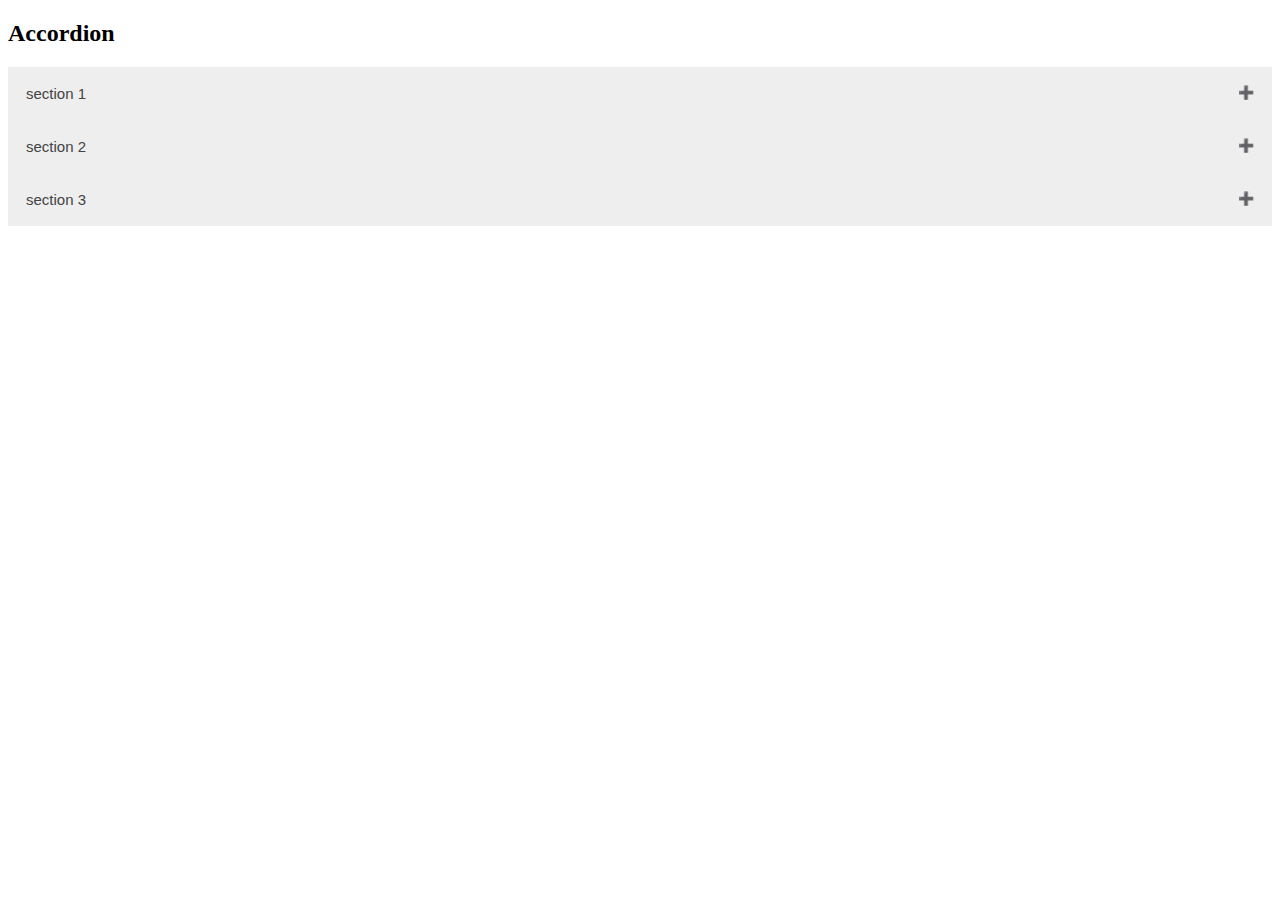
<file: accordion/index.html>
<!DOCTYPE html>
<html lang="en">
<head>
    <meta charset="UTF-8">
    <meta name="viewport" content="width=device-width, initial-scale=1.0">
    <title>Accordion</title>
    <link rel="stylesheet" href="style.css">
</head>
<body>
    <h2>Accordion</h2>
    <button class="accordion">section 1</button>
    <div class="panel">
        <p>Lorem ipsum, dolor sit amet consectetur adipisicing elit. Facere recusandae a accusamus harum in quam incidunt facilis maiores nam totam. Facilis saepe a officiis libero quia placeat porro maxime ut.</p>
    </div>

    <button class="accordion">section 2</button>
    <div class="panel">
        <p>Lorem ipsum, dolor sit amet consectetur adipisicing elit. Facere recusandae a accusamus harum in quam incidunt facilis maiores nam totam. Facilis saepe a officiis libero quia placeat porro maxime ut.</p>
    </div>

    <button class="accordion">section 3</button>
    <div class="panel">
        <p>Lorem ipsum, dolor sit amet consectetur adipisicing elit. Facere recusandae a accusamus harum in quam incidunt facilis maiores nam totam. Facilis saepe a officiis libero quia placeat porro maxime ut.</p>
    </div>

    <script src="script.js"></script>
</body>
</html>
</file>
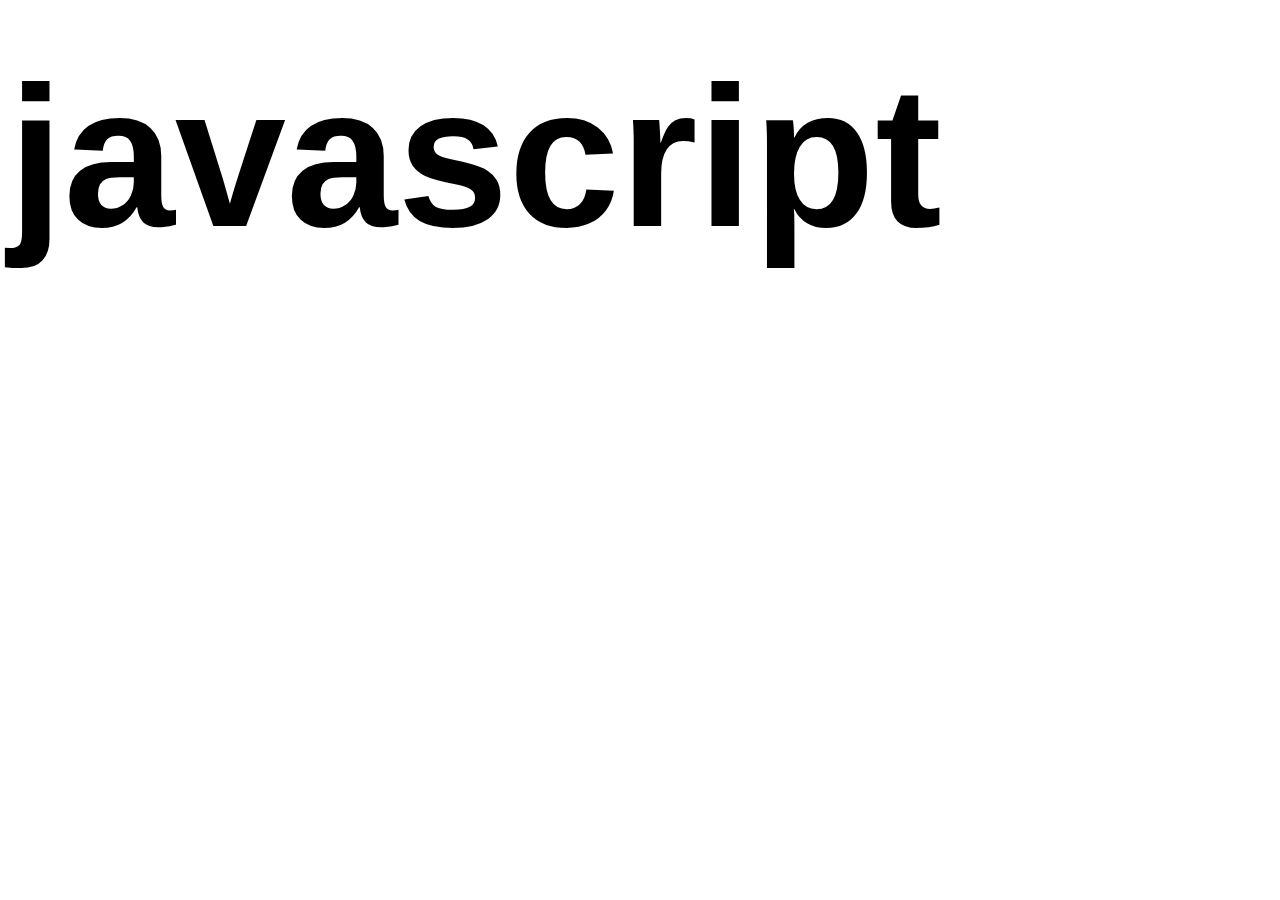
<file: animation/index.html>
<!DOCTYPE html>
<html lang="en">
<head>
    <meta charset="UTF-8">
    <meta name="viewport" content="width=device-width, initial-scale=1.0">
    <title>Animation</title>
    <link rel="stylesheet" href="animation.css">
</head>
<body>
    <h1>javascript</h1>
    <script src="animation.js"></script>
</body>
</html>
</file>
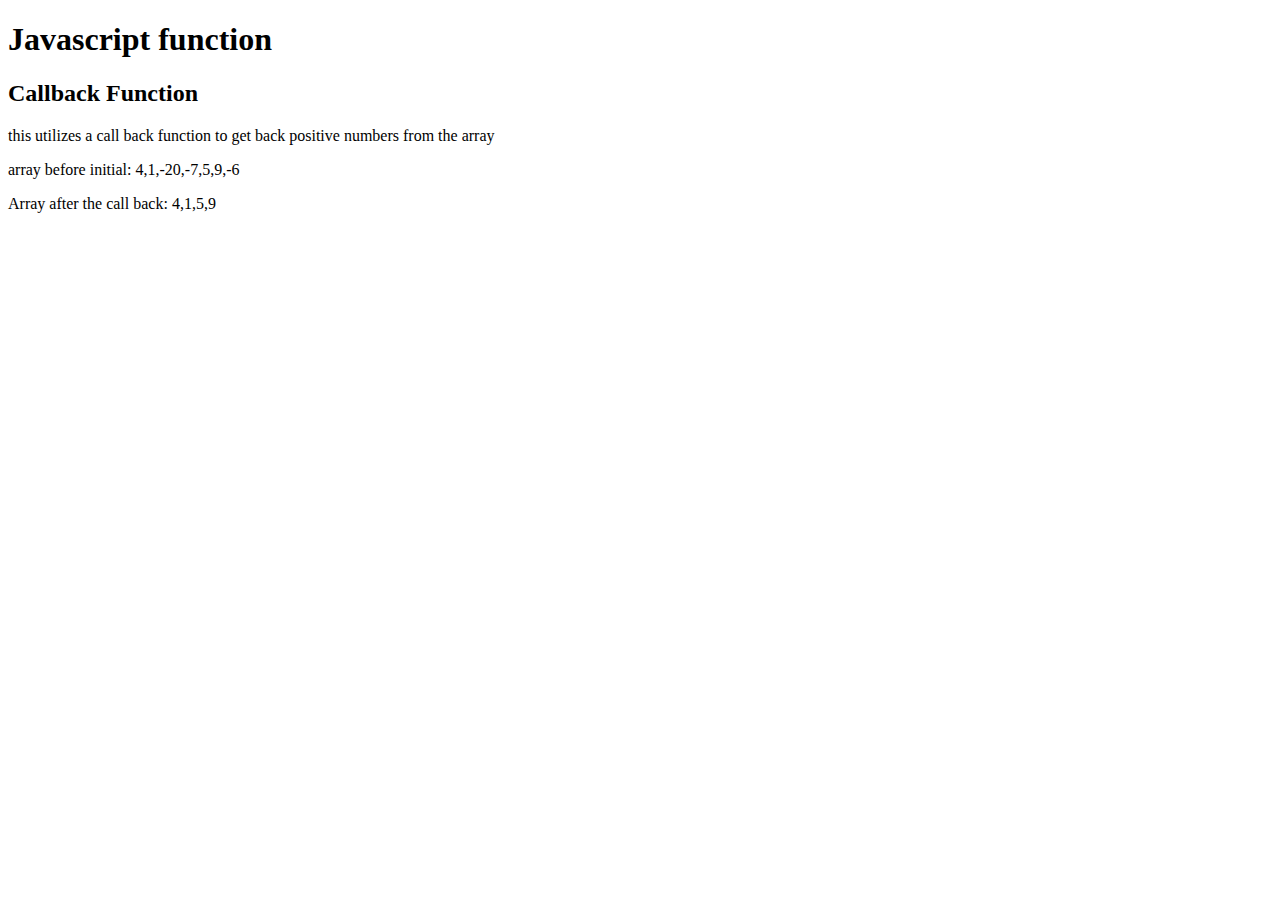
<file: week-3/index.html>
<!DOCTYPE html>
<html lang="en">
<head>
    <meta charset="UTF-8">
    <meta name="viewport" content="width=device-width, initial-scale=1.0">
    <title>Document</title>
</head>
<body>
    <h1>Javascript function</h1>
    <h2>Callback Function</h2>
    <p>this utilizes a call back function to get back positive numbers from the array</p>
    <p id="initial">array before initial: </p>
    <p id="callback">Array after the call back: </p>
    <script src="callBack.js"></script>
</body>
</html>
</file>
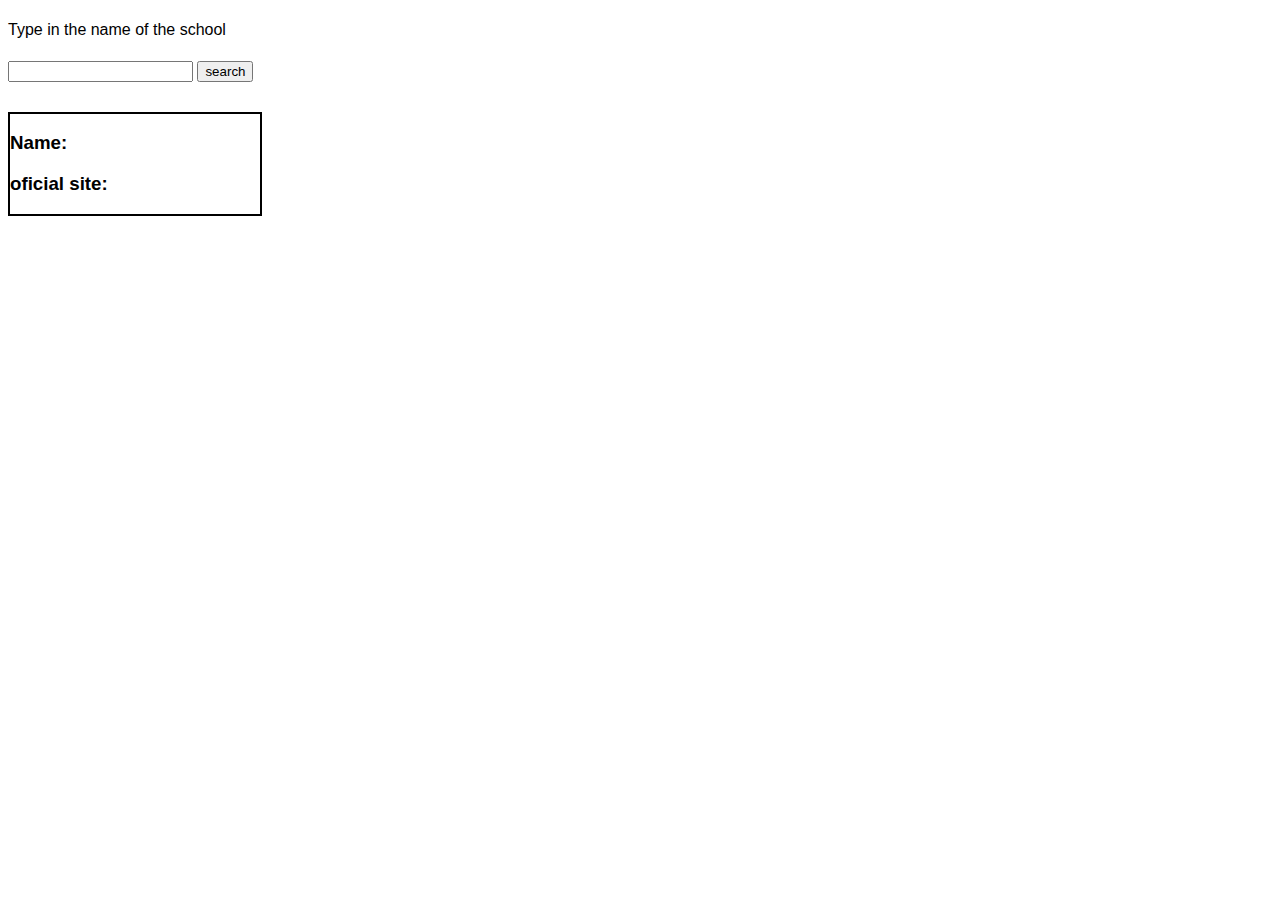
<file: week-3/universities-api/index.html>
<!DOCTYPE html>
<html lang="en">

<head>
    <meta charset="UTF-8">
    <meta name="viewport" content="width=device-width, initial-scale=1.0">
    <title>Univesities in Nigeria</title>
    <link rel="stylesheet" href="style.css">
</head>

<body>
    <div>
        <h4 id="greeting">Type in the name of the school</h4>
        <form action="get" name="school-search">
            <input type="text">
            <button id="button">search</button>
        </form>
    </div>

    <div  id="card">
        <h3>Name:</h3>
        <h3>oficial site: <a href="https://google.com" target="_blank"></a></h3>
    </div>
    <script src="script.js"></script>
</body>

</html>
</file>
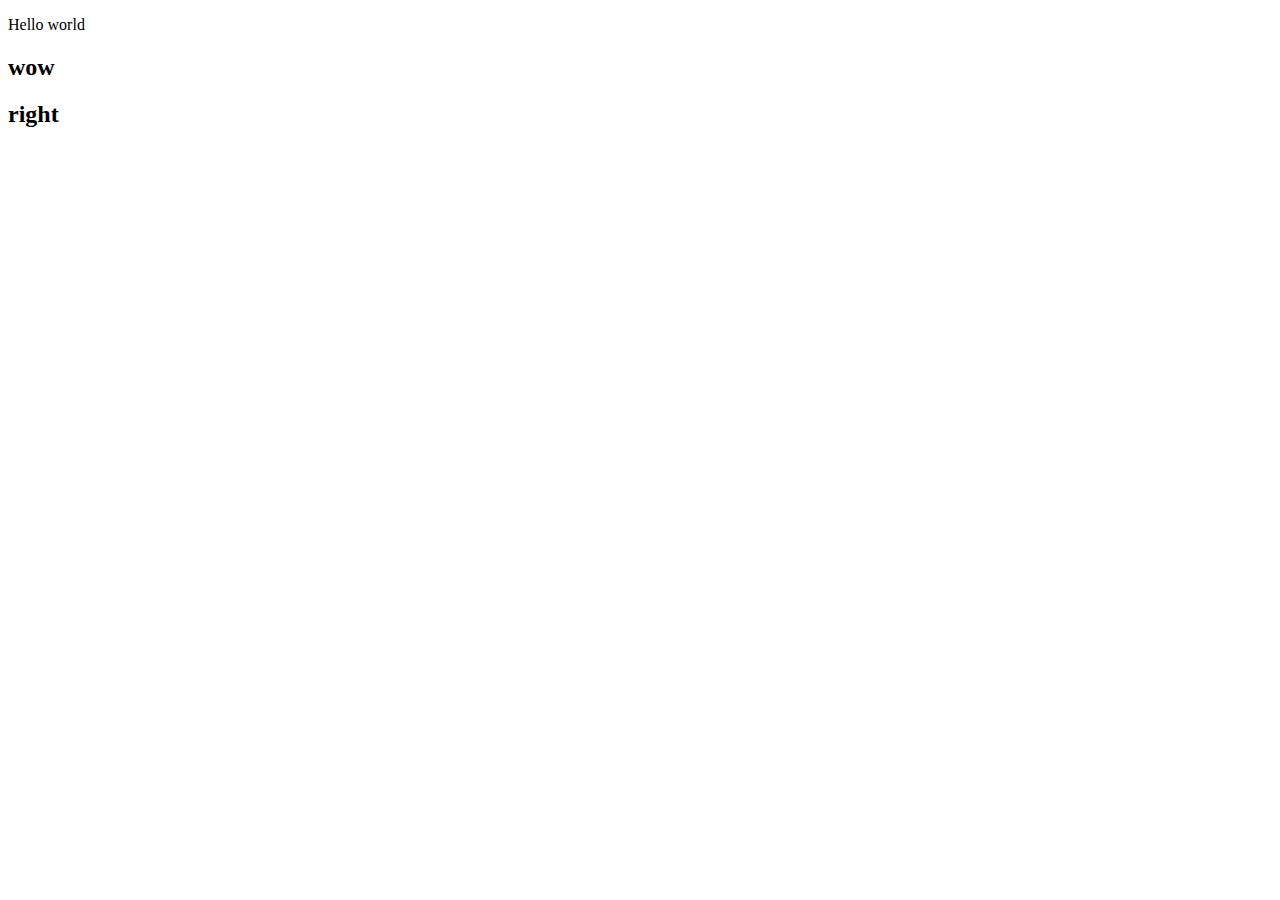
<file: week-2/dom.html>
<!DOCTYPE html>
<html lang="en">
<head>
    <meta charset="UTF-8">
    <meta name="viewport" content="width=device-width, initial-scale=1.0">
    <title>manipulating the dom</title>
</head>
<body>
    <p id="demo">new paragraph</p>
    <h2>wow</h2>
    <h2>right</h2>
        


    <script>document.getElementById('demo').innerHTML ="Hello world"</script>
</body>
</html>
</file>
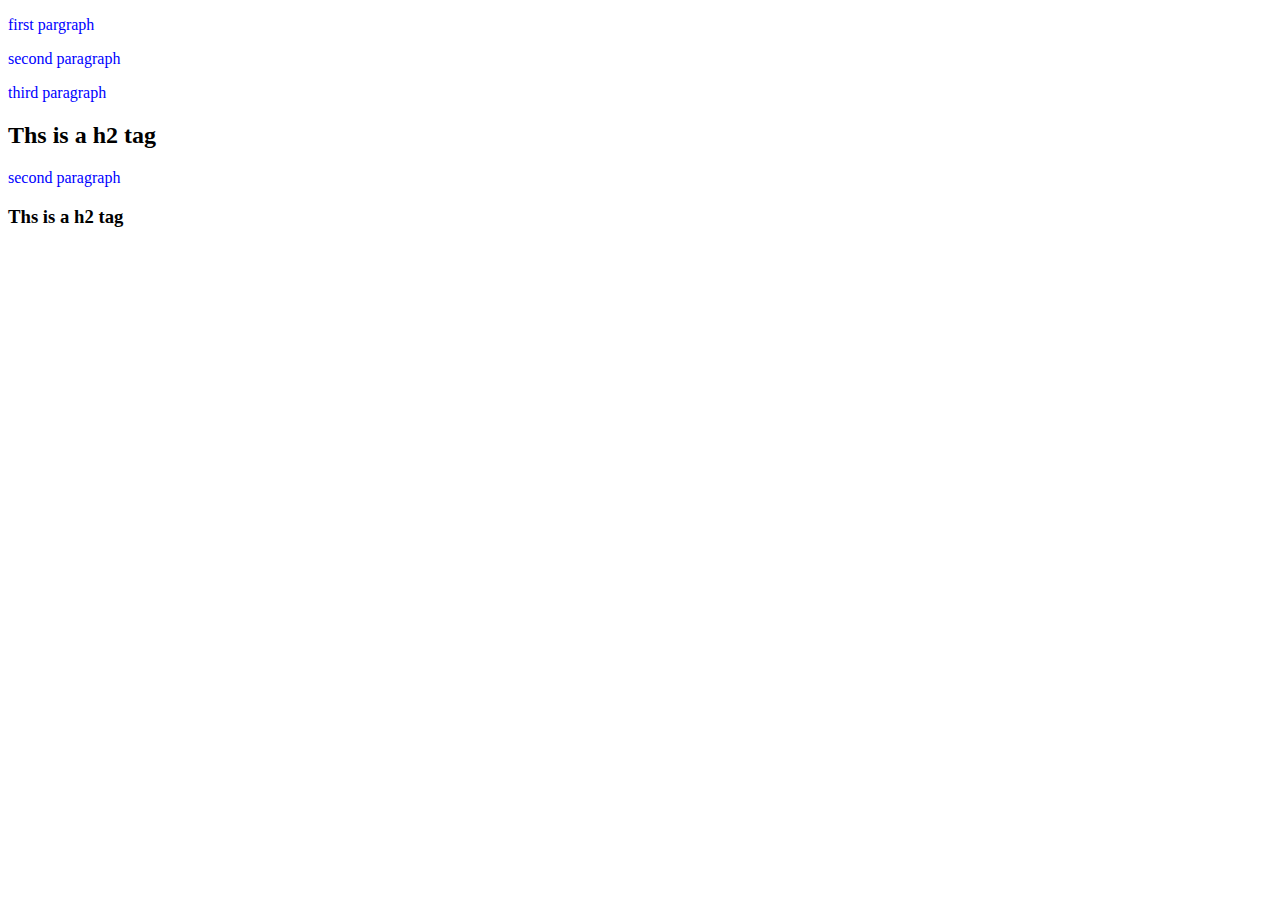
<file: week-2/samle.html>
<!DOCTYPE html>
<html lang="en">
<head>
    <meta charset="UTF-8">
    <meta name="viewport" content="width=device-width, initial-scale=1.0">
    <title>sample</title>
</head>
<body>
    <!-- <h2 id="sample">duplicate this sentence</h2>
    <h3 id="duplicate"></h3> -->

    <!-- <script>
        // select h2 element
        let target = document.getElementById('sample')

        // select h3 element
        let h3element = document.getElementById('duplicate');

        // paste contents of h2 element to contents of h3 element  
        h3element.innerHTML = target.innerHTML
    </script> -->


    <p id="first">first pargraph</p>
    <p>second paragraph</p>
    <p>third paragraph</p>
    <h2 class="different">Ths is a h2 tag</h2>
    <p>second paragraph</p>
    <h3 class="different">Ths is a h2 tag</h3>

    <script>
        let elements =document.getElementsByTagName('p')
        let otherElements =document.getElementsByClassName('different');

        for(let count = 0; count<=elements.length-1; count++){
            elements[count].style.color ='blue'
        }

        for(let count =0; count <= otherElements.lenth-1; count++){
            otherElements[count].style.color='green'
        }
    </script>
</body>
</html>
</file>
<file: accordion/style.css>
.accordion{
    background-color: #eee;
    color: #444;
    cursor: pointer;
    padding: 18px;
    width: 100%;
    border: none;
    text-align: left;
    outline: none;
    font-size: 15px;
    transition: 0.4s;
}

.active,.accordion:hover{
    background-color: #ccc;
}

.accordion:after{
content: '\02795';
font-size: 13px;
color: #777;  
float: right;  
margin-left: 5px;
}

.active:after{
    content: '\2796';
}

.panel{
    padding: 0,18px;
    display: none;
    background-color: white;
}
</file>
<file: animation/animation.css>
h1{
    text-align: center;
    font-family: sans-serif;
    position: absolute;
    animation-name: animation;
    animation-duration: 3s;
    font-size: 200px;
    line-height: 30px;
  }
  

  

   @keyframes animation {
    75%  {left:0px; top:700px;}
    100% {left:0px; top:0px;}
  }
</file>
<file: week-3/universities-api/style.css>
*{
    font-family: Arial, Helvetica, sans-serif;
}

#greeting{
    font-weight: 400;
}

#main.div{
    margin: 50px;
}

#card{
    border: 2px solid black;
    margin-top: 30px;
    width: 250px;
}
</file>
